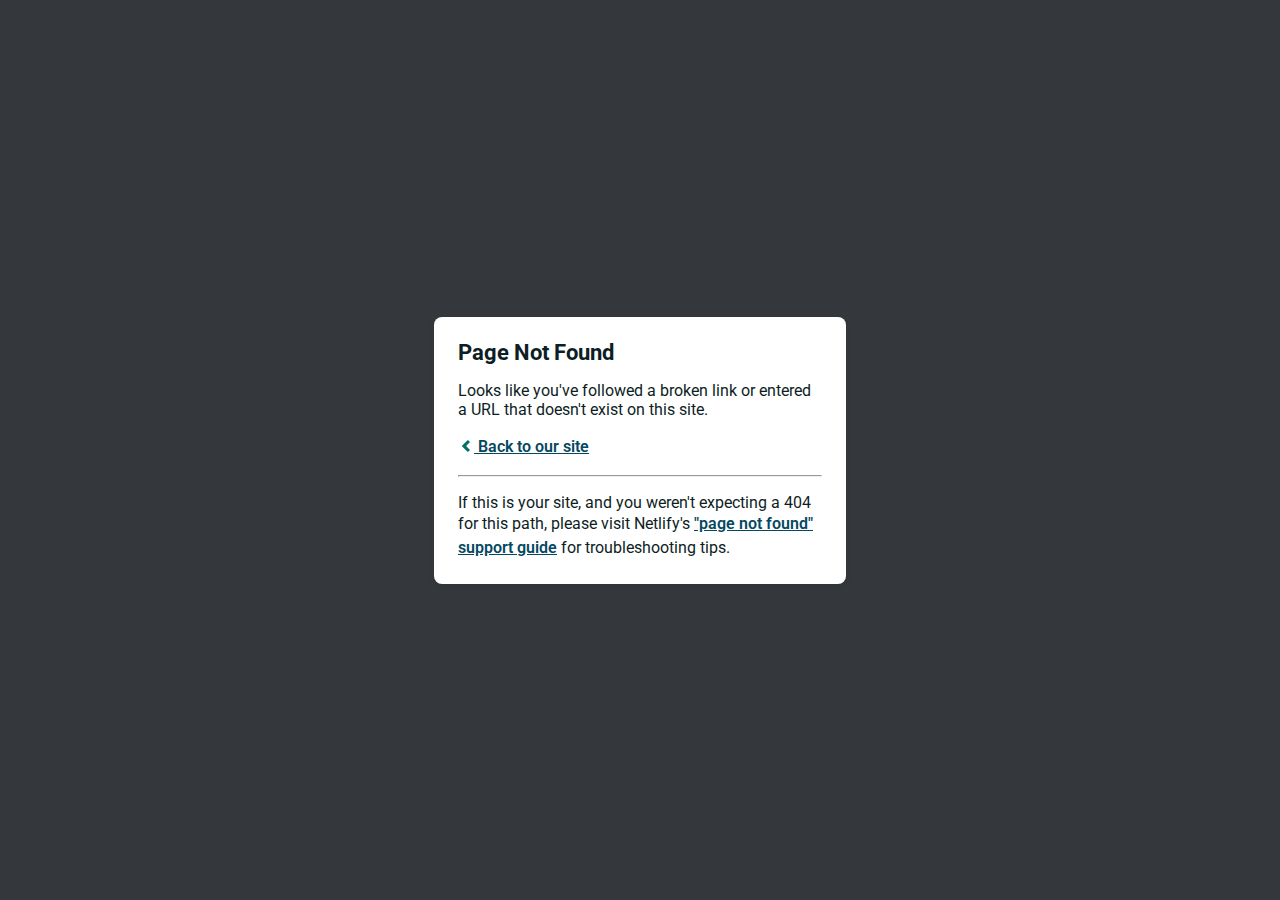
<file: ved-prajapati.netlify.app/GitHub.com/VedPrajapati99.html>
<!DOCTYPE html>
<html>
  <head>
    <meta charset="utf-8">
    <meta name="viewport" content="width=device-width, initial-scale=1.0, maximum-scale=1.0, user-scalable=no">

    <title>Page Not Found</title>
    <link href='https://fonts.googleapis.com/css?family=Roboto:400,700&subset=latin,latin-ext' rel='stylesheet' type='text/css'>
    <style>
    body {
      font-family: -apple-system, BlinkMacSystemFont, "Segoe UI", Roboto, Helvetica, Arial, sans-serif, "Apple Color Emoji", "Segoe UI Emoji", "Segoe UI Symbol";
      background: rgb(52, 56, 60);
      color: white;
      overflow: hidden;
      margin: 0;
      padding: 0;
    }

    h1 {
      margin: 0;
      font-size: 22px;
      line-height: 24px;
    }

    .main {
      position: relative;
      display: flex;
      flex-direction: column;
      align-items: center;
      justify-content: center;
      height: 100vh;
      width: 100vw;
    }

    .card {
      position: relative;
      display: flex;
      flex-direction: column;
      width: 75%;
      max-width: 364px;
      padding: 24px;
      background: white;
      color: rgb(14, 30, 37);
      border-radius: 8px;
      box-shadow: 0 2px 4px 0 rgba(14, 30, 37, .16);
    }

    a {
      margin: 0;
      font-weight: 600;
      line-height: 24px;
      color: #054861;
    }

    a svg {
      position: relative;
      top: 2px;
    }

    a:hover,
    a:focus {
      text-decoration: none;
    }

    a:hover svg path{
      fill: #007067;
    }

    p:last-of-type {
      margin-bottom: 0;
    }

    </style>
  </head>
  <body>
    <div class="main">
      <div class="card">
        <div class="header">
          <h1>Page Not Found</h1>
        </div>
        <div class="body">
          <p>Looks like you've followed a broken link or entered a URL that doesn't exist on this site.</p>
          <p>
            <a id="back-link" href="/">
              <svg xmlns="http://www.w3.org/2000/svg" width="16" height="16" viewBox="0 0 16 16">
                <path fill="#007067" d="M11.9998836,4.09370803 L8.55809517,7.43294953 C8.23531459,7.74611298 8.23531459,8.25388736 8.55809517,8.56693769 L12,11.9062921 L9.84187871,14 L4.24208544,8.56693751 C3.91930485,8.25388719 3.91930485,7.74611281 4.24208544,7.43294936 L9.84199531,2 L11.9998836,4.09370803 Z"/>
              </svg>
              Back to our site
             </a>
          </p>
          <hr><p>If this is your site, and you weren't expecting a 404 for this path, please visit Netlify's <a href="https://answers.netlify.com/t/support-guide-i-ve-deployed-my-site-but-i-still-see-page-not-found/125?utm_source=404page&utm_campaign=community_tracking">"page not found" support guide</a> for troubleshooting tips.
          </p>
        </div>
      </div>
    </div>
    <script>
      (function() {
        if (document.referrer && document.location.host && document.referrer.match(new RegExp("^https?://" + document.location.host))) {
          document.getElementById("back-link").setAttribute("href", document.referrer);
        }
      })();
    </script>
  </body>
</html>
</file>
